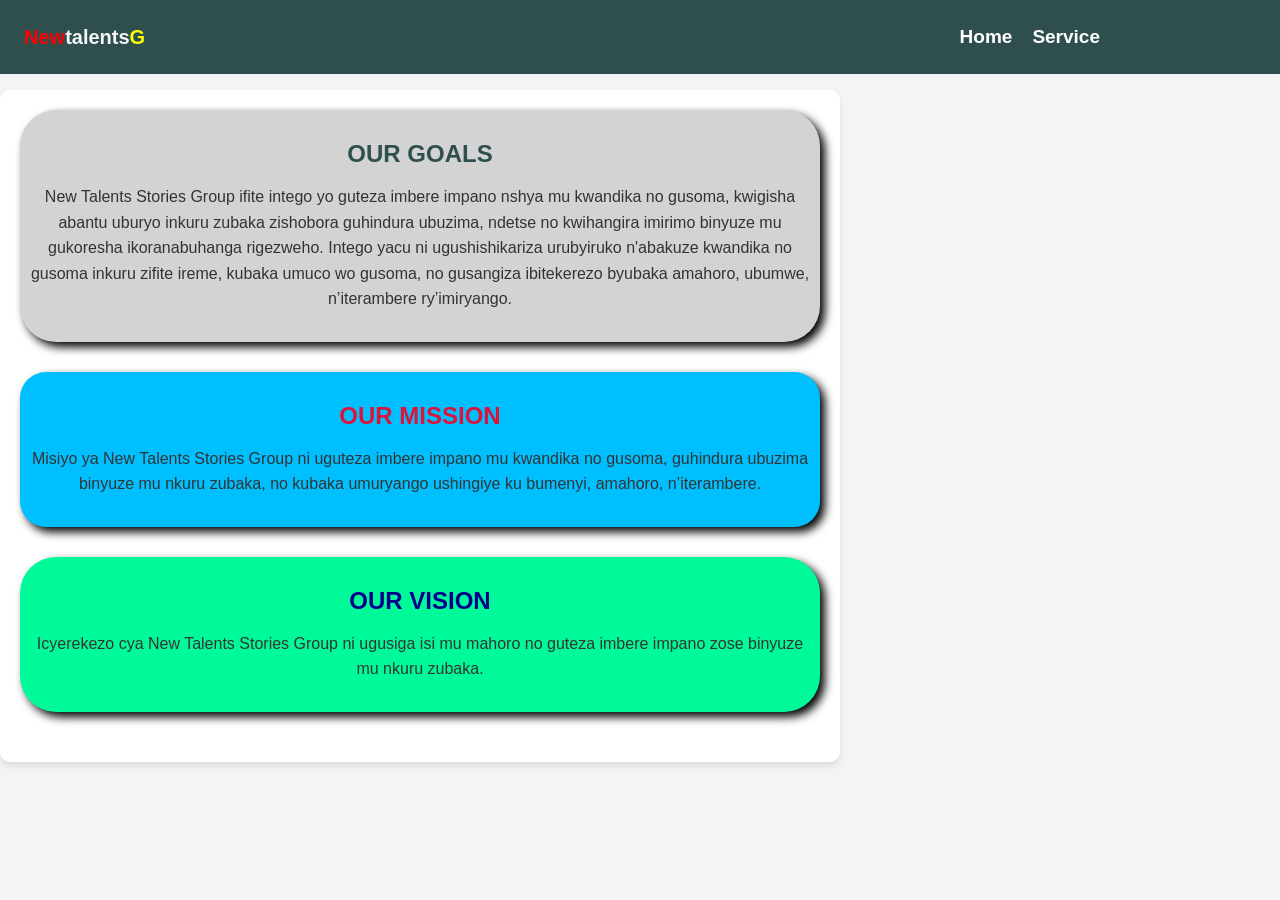
<file: about.html>
<!DOCTYPE html>
<html>

<head>
  <meta charset="UTF-8">
  <meta name="viewport" content="width=device-width, initial-scale=1">
  <link rel="stylesheet" href="about.css">
  <title>About</title>
</head>
<body>
      <header>
        <div class="logo">
          <span>New</span><span>talents</span><span>G</span>
          
        </div>
        <ul>
          <li><a href="homepage.html">Home</a></li>
          <li><a href="">Service</a></li>
        </ul>
      </header>
         <div class="about">
            <div class="goal" id="goal">
               <h2>OUR GOALS</h2>
               <p>New Talents Stories Group ifite intego yo guteza imbere impano nshya mu kwandika no gusoma, kwigisha abantu uburyo inkuru zubaka zishobora guhindura ubuzima, ndetse no kwihangira imirimo binyuze mu gukoresha ikoranabuhanga rigezweho. Intego yacu ni ugushishikariza urubyiruko n'abakuze kwandika no gusoma inkuru zifite ireme, kubaka umuco wo gusoma, no gusangiza ibitekerezo byubaka amahoro, ubumwe, n’iterambere ry’imiryango.</p>
            </div>
           <div class="mission" id="mission">
             <h2 id="head">OUR MISSION</h2>
             <p>Misiyo ya New Talents Stories Group ni uguteza imbere impano mu kwandika no gusoma, guhindura ubuzima binyuze mu nkuru zubaka, no kubaka umuryango ushingiye ku bumenyi, amahoro, n’iterambere.

</p>
           </div>
           <div class="vision" id="vision">
             <h2 id="ma">OUR VISION</h2>
             <p>Icyerekezo cya New Talents Stories Group ni ugusiga isi mu mahoro no guteza imbere impano zose binyuze mu nkuru zubaka.

</p>
           </div>
         </div>



</body>
</html>
</file>
<file: about.css>
/* General Styling */
body {
  margin: 0;
  padding: 0;
  font-family: Arial, Helvetica, sans-serif;
  background: #f4f4f4;
  color: #333;
}

header {
  display: flex; /* Flexbox ituma ibice biri muri header biza bitambitse */
  justify-content: space-between; /*
  Gutandukanya logo na menu */
  align-items: center; /* Kugorora ibintu hagati muri header */
  background-color: darkslategrey;
  color: white;
  width: 100%;
  position: fixed;
  top: 0;
  z-index: 1000;
  padding: 10px 20px;
}

header .logo {
  font-size: 20px;
  margin-left: 4px;
  font-weight: bold;
}

header .logo span:nth-child(1){
  color: red;/* Ibara ry'umwihariko kuri logo */
}
header .logo span:nth-child(2){
  color: whitesmoke;/* Ibara ry'umwihariko kuri logo */
}
header .logo span:nth-child(3){
  color: yellow;/* Ibara ry'umwihariko kuri logo */
}
header ul {
  list-style: none; /* Kuraho utuntu two ku rutonde */
  display: flex; /* Gushyira items mu murongo umwe bitambitse */
  gap: 20px; /* Intera hagati ya buri item */
  margin-right: 200px;
  padding: 0;
}

header ul li {
  display: inline-block;
}

header ul li a {
  text-decoration: none;
  color: white;
  font-size: 19px;
  font-weight: bold;
  transition: color 0.3s;
}

header ul li a:hover {
  color: yellow; /* Guhindura ibara iyo ushyizeho pointer */
}

/* About Section Styling */
.about {
  margin-top: 90px;
  padding: 20px;
  background: white;
  border-radius: 10px;
  max-width: 800px;
  box-shadow: 0px 4px 6px rgba(0, 0, 0, 0.1);
}

.about h2 {
  text-align: center;
  color: darkslategrey;
  margin-bottom: 10px;
}

.about p {
  text-align: center;
  line-height: 1.6;
  margin-bottom: 20px;
}

/* Individual Sections */
.goal, .mission, .vision {
  margin-bottom: 30px;
}

.goal h2,
.mission h2,
.vision h2 {
  font-size: 24px;
  text-transform: uppercase;
}

.goal p,
.mission p,
.vision p {
  font-size: 16px;
}
#goal{
 border-radius: 36px;
 box-shadow: 5px 5px 10px rgba(2, 1, 2, 3.6);
 background: lightgray;
 padding: 10px;
}
#mission{
  border-radius: 26px;
  background: deepskyblue;
  padding: 10px;
  box-shadow: 5px 5px 10px rgba(2, 1, 2, 3.6);
}
#head{
  color: crimson;
  font-weight: bold;
}
#vision{
  border-radius: 36px;
  background: mediumspringgreen;
  padding: 10px;
box-shadow: 5px 5px 10px rgba(2, 1, 2, 3.6);
}
#ma{
  color: darkblue;
  font-weight: bold;
}
/* Responsive Design */
@media (max-width: 768px) {
  header {
    width: 100%;
    height: auto;
  }

  header ul {
    margin-left: 80px;
    gap: 10px;
  }

  .about {
    padding: 10px;
  }
}
</file>
